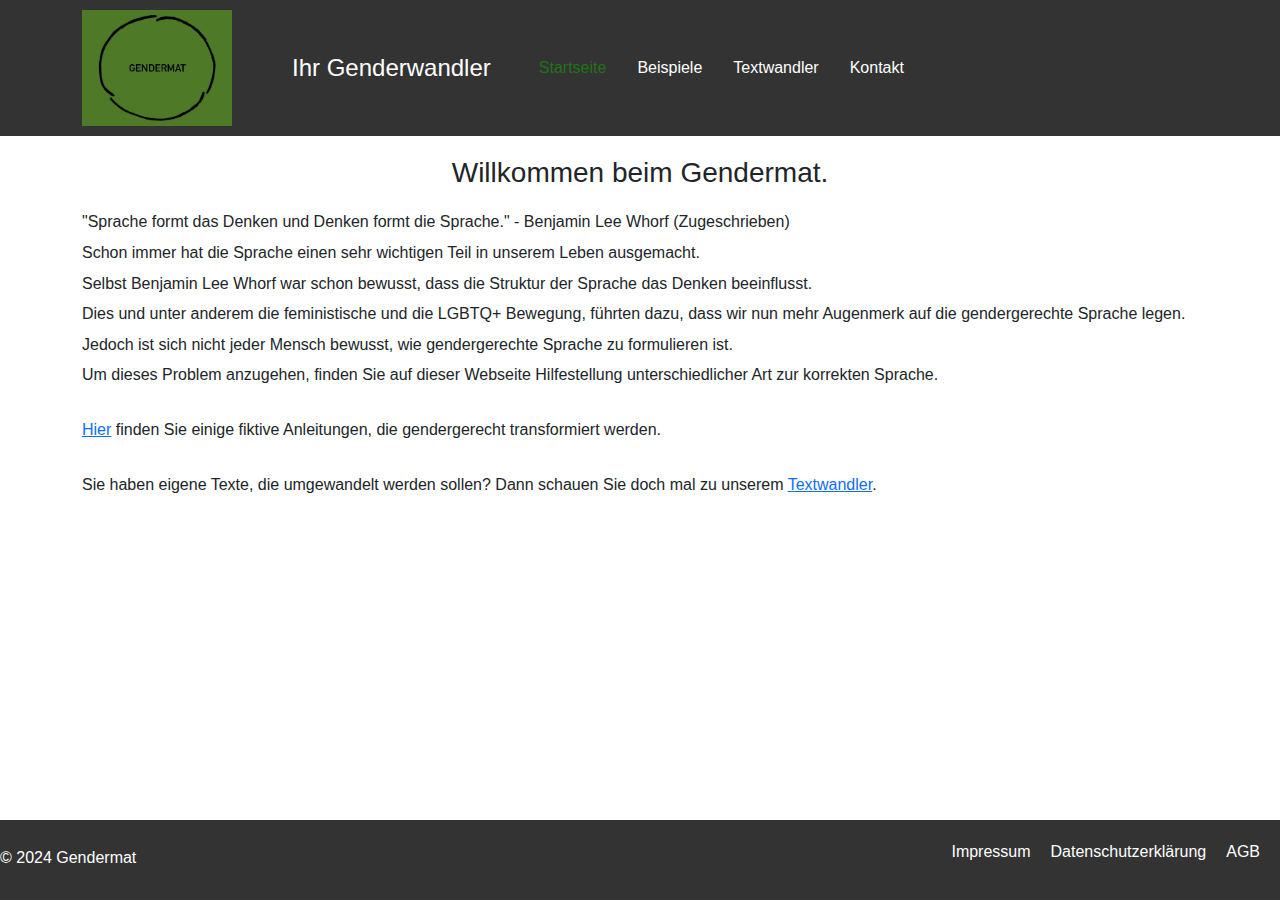
<file: index.html>
<!DOCTYPE html>
<html lang="de">
<head>
    <meta charset="UTF-8">
    <meta name="viewport" content="width=device-width, initial-scale=1.0">
    <title>Gendergerechte Sprache</title>
    <link rel="stylesheet" href="bootstrap-5.3.2-dist/css/bootstrap.min.css">
    <link rel="stylesheet" href="styles.css">
    <script src="bootstrap-5.3.2-dist/js/bootstrap.bundle.min.js"></script>
    <script src="meinSkript.js"></script>
</head>

<body>
    <!-- Header -->
    <header>   
        <nav class="navbar navbar-expand-lg navbar-custom">
            <div class="container">
                <button class="navbar-toggler" type="button" data-bs-toggle="collapse" data-bs-target="#Navigation" aria-controls="Navigation" aria-expanded="false" aria-label="Toggle navigation">
                    <span class="navbar-toggler-icon"></span>
                </button>
                <a class="navbar-brand" href="index.html">
                    <img src="logo_fertig.jpg" alt="Dein Logo">
                </a>
                <span class="welcome-text">Ihr Genderwandler</span>
                <div class="collapse navbar-collapse" id="Navigation"> 
                    <ul class="navbar-nav">
                        <li class="nav-item active">
                            <a class="nav-link" href="index.html">Startseite</a>
                        </li>
                        <li class="nav-item">
                            <a class="nav-link" href="beispiel.html">Beispiele</a>
                        </li>
                        <li class="nav-item">
                            <a class="nav-link" href="wandler.html">Textwandler</a>
                        </li>
                        <li class="nav-item">
                            <a class="nav-link" href="kontakt.html">Kontakt</a>
                        </li>
                    </ul>
                </div>
            </div>
        </nav>        
    </header>

    <!-- Content-Bereich -->
    <main>
        <div class="container">
            <div class="row">
                <div class="col">
                    <h2>Willkommen beim Gendermat.</h2>
                    <p>"Sprache formt das Denken und Denken formt die Sprache." - Benjamin Lee Whorf (Zugeschrieben)</p>
                    <p>Schon immer hat die Sprache einen sehr wichtigen Teil in unserem Leben ausgemacht.</p>
                    <p>Selbst Benjamin Lee Whorf war schon bewusst, dass die Struktur der Sprache das Denken beeinflusst.</p>
                    <p>Dies und unter anderem die feministische und die LGBTQ+ Bewegung, führten dazu, dass wir nun mehr Augenmerk auf die gendergerechte Sprache legen.</p>
                    <p>Jedoch ist sich nicht jeder Mensch bewusst, wie gendergerechte Sprache zu formulieren ist.</p>
                    <p>Um dieses Problem anzugehen, finden Sie auf dieser Webseite Hilfestellung unterschiedlicher Art zur korrekten Sprache.</p>
                    <br>
                    <p><a href="beispiel.html">Hier</a> finden Sie einige fiktive Anleitungen, die gendergerecht transformiert werden.</p>
                    <br>
                    <p>Sie haben eigene Texte, die umgewandelt werden sollen? Dann schauen Sie doch mal zu unserem <a href="wandler.html">Textwandler</a>.</p>
                </div>
            </div>
        </div>
        
    </main>

    <!-- Footer -->
    <footer class="footer">
        <p>&copy; 2024 Gendermat</p>
        <div class="legal-info">
            <ul>
                <li><a href="imprint.html">Impressum</a></li>
                <li><a href="privacy.html">Datenschutzerklärung</a></li>
                <li><a href="agb.html">AGB</a></li>
            </ul>
        </div>
        
    </footer>

</body>
</html>
</file>
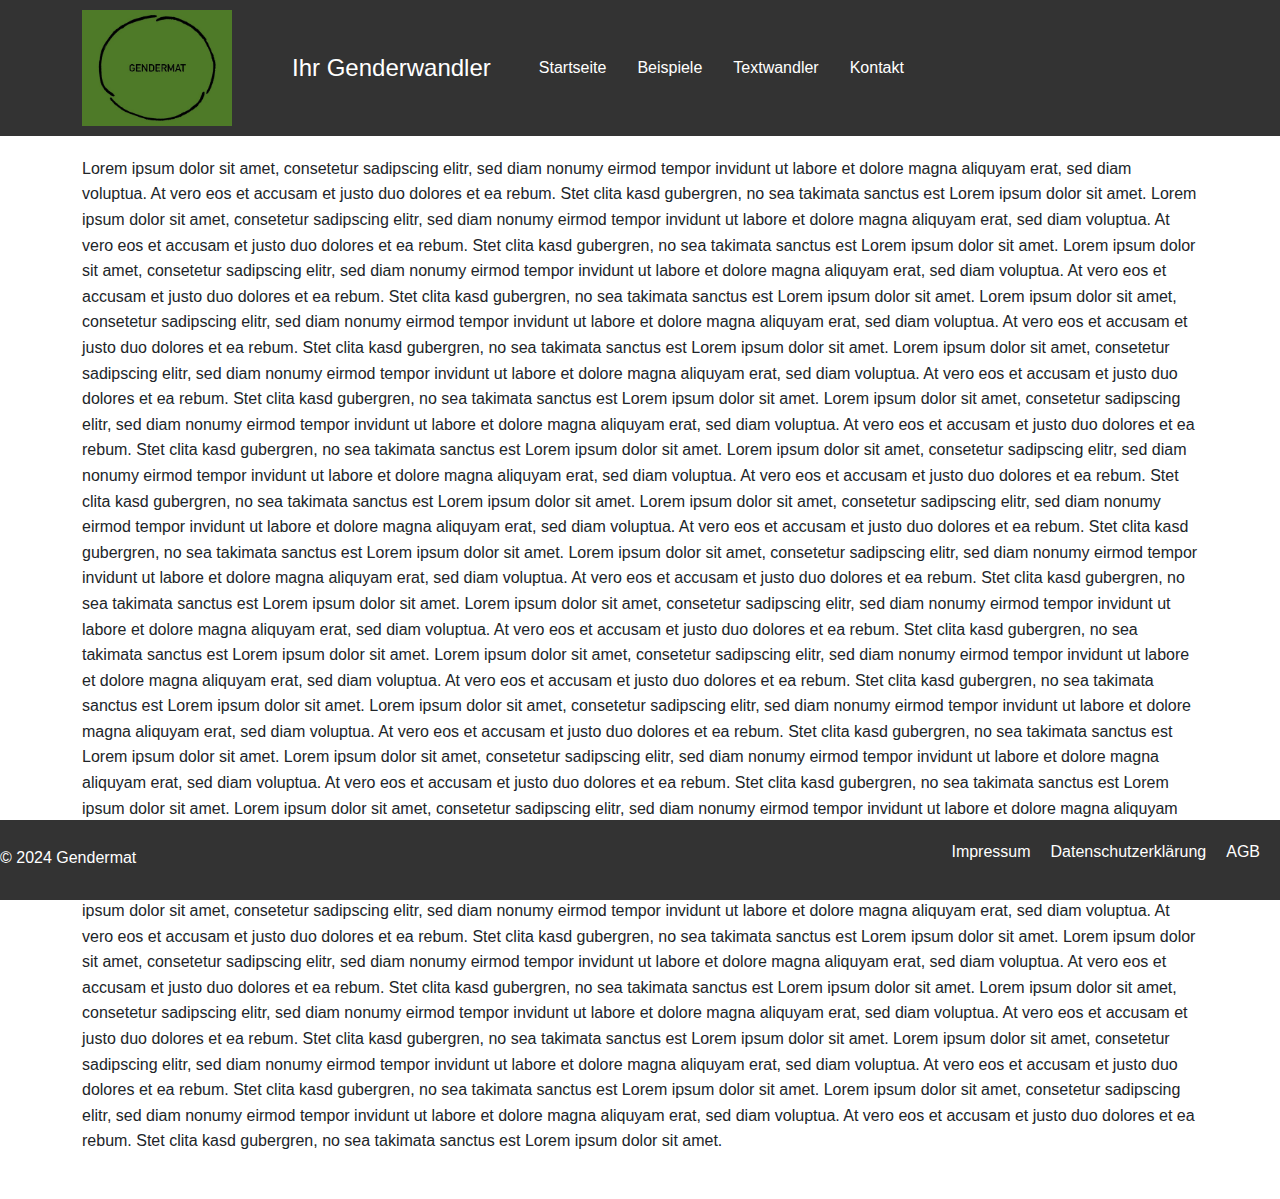
<file: agb.html>
<!DOCTYPE html>
<html lang="de">
<head>
    <meta charset="UTF-8">
    <meta name="viewport" content="width=device-width, initial-scale=1.0">
    <title>Gendergerechte Sprache</title>
    <link rel="stylesheet" href="bootstrap-5.3.2-dist/css/bootstrap.min.css">
    <link rel="stylesheet" href="styles.css">
    <script src="bootstrap-5.3.2-dist/js/bootstrap.bundle.min.js"></script>
    <script src="meinSkript.js"></script>
</head>

<body>
    <!-- Header -->
    <header>   
        <nav class="navbar navbar-expand-lg navbar-custom">
            <div class="container">
                <button class="navbar-toggler" type="button" data-bs-toggle="collapse" data-bs-target="#Navigation" aria-controls="Navigation" aria-expanded="false" aria-label="Toggle navigation">
                    <span class="navbar-toggler-icon"></span>
                </button>
                <a class="navbar-brand" href="index.html">
                    <img src="logo_fertig.jpg" alt="Dein Logo">
                </a>
                <span class="welcome-text">Ihr Genderwandler</span>
                <div class="collapse navbar-collapse" id="Navigation"> 
                    <ul class="navbar-nav">
                        <li class="nav-item">
                            <a class="nav-link" href="index.html">Startseite</a>
                        </li>
                        <li class="nav-item">
                            <a class="nav-link" href="beispiel.html">Beispiele</a>
                        </li>
                        <li class="nav-item">
                            <a class="nav-link" href="wandler.html">Textwandler</a>
                        </li>
                        <li class="nav-item">
                            <a class="nav-link" href="kontakt.html">Kontakt</a>
                        </li>
                    </ul>
                </div>
            </div>
        </nav>        
    </header>

    <main>
        <div class="container">
            <div class="row">
                <p id="loremIpsum"></p>
            </div>
        </div>
    </main>

    <!-- Footer -->
    <footer class="footer">
        <p>&copy; 2024 Gendermat</p>
        <div class="legal-info">
            <ul>
                <li><a href="imprint.html">Impressum</a></li>
                <li><a href="privacy.html">Datenschutzerklärung</a></li>
                <li><a href="agb.html">AGB</a></li>
            </ul>
        </div>
        
    </footer>

</body>
</html>
</file>
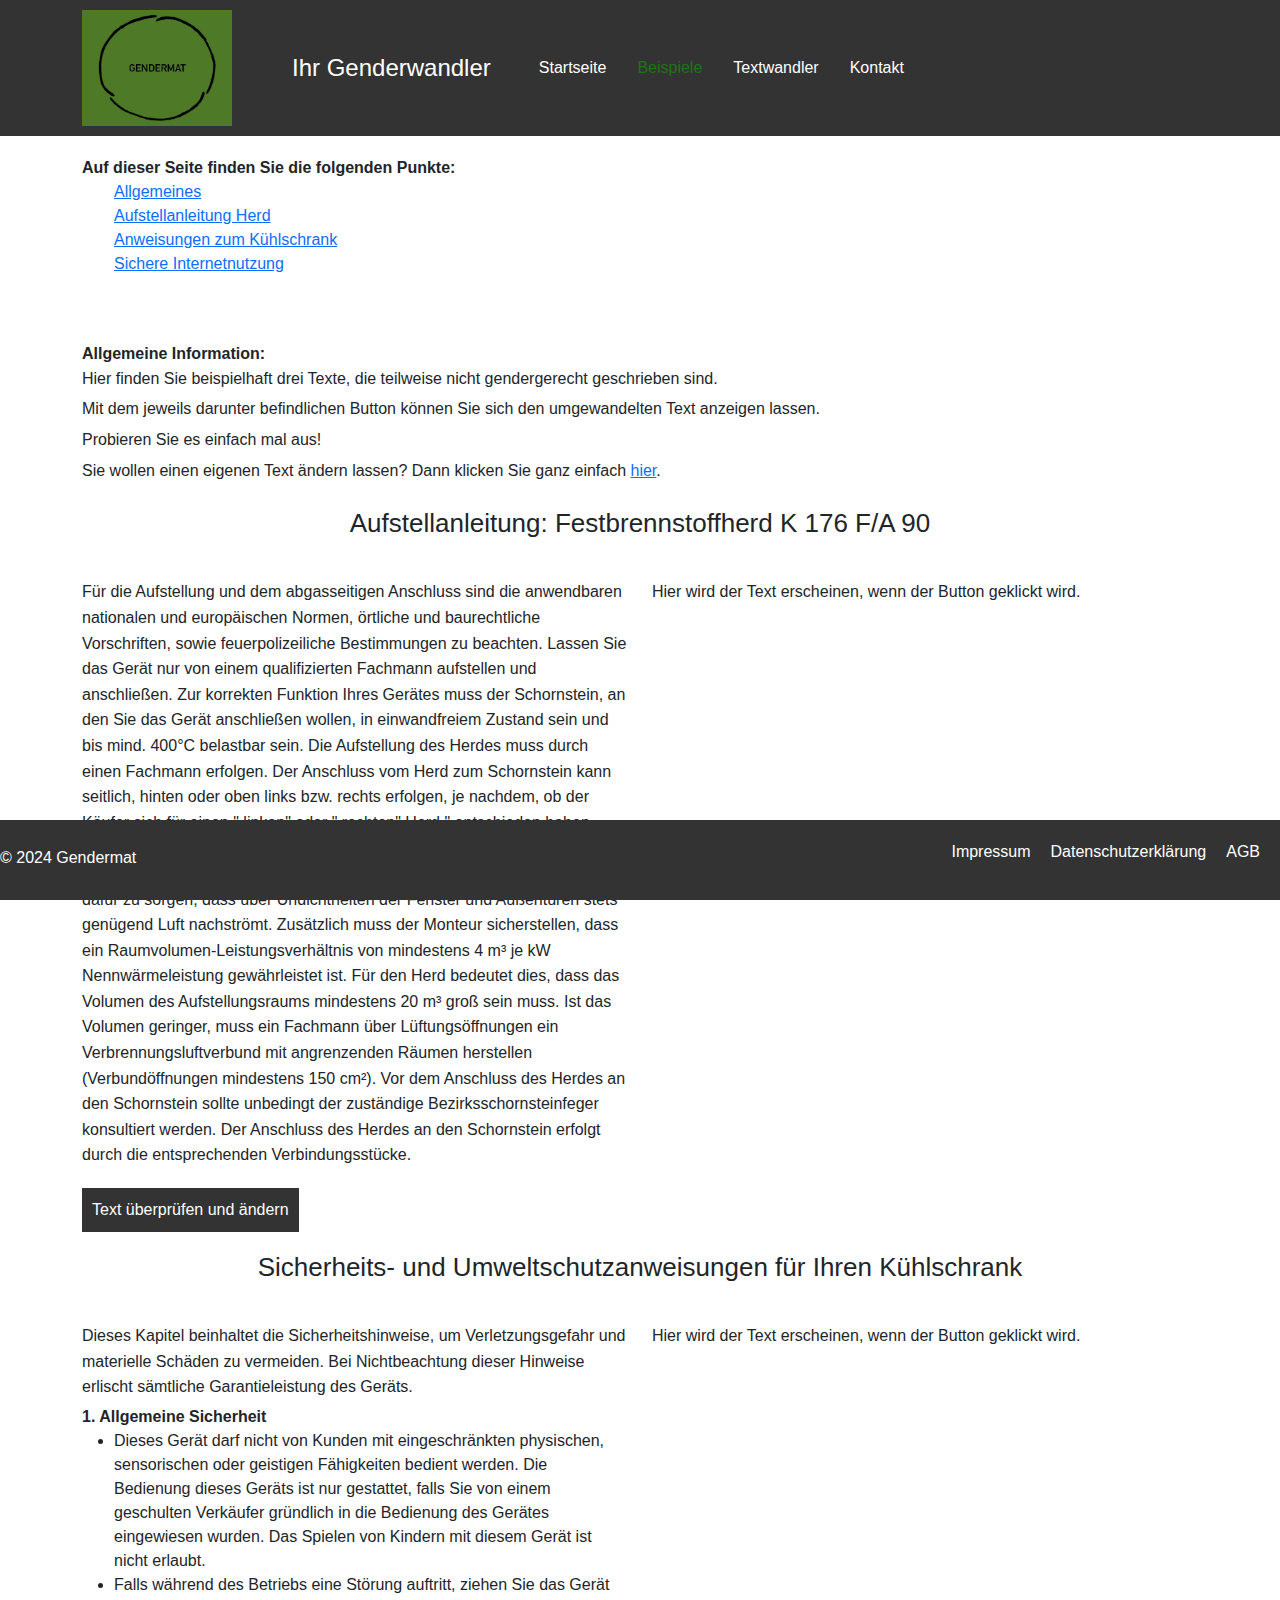
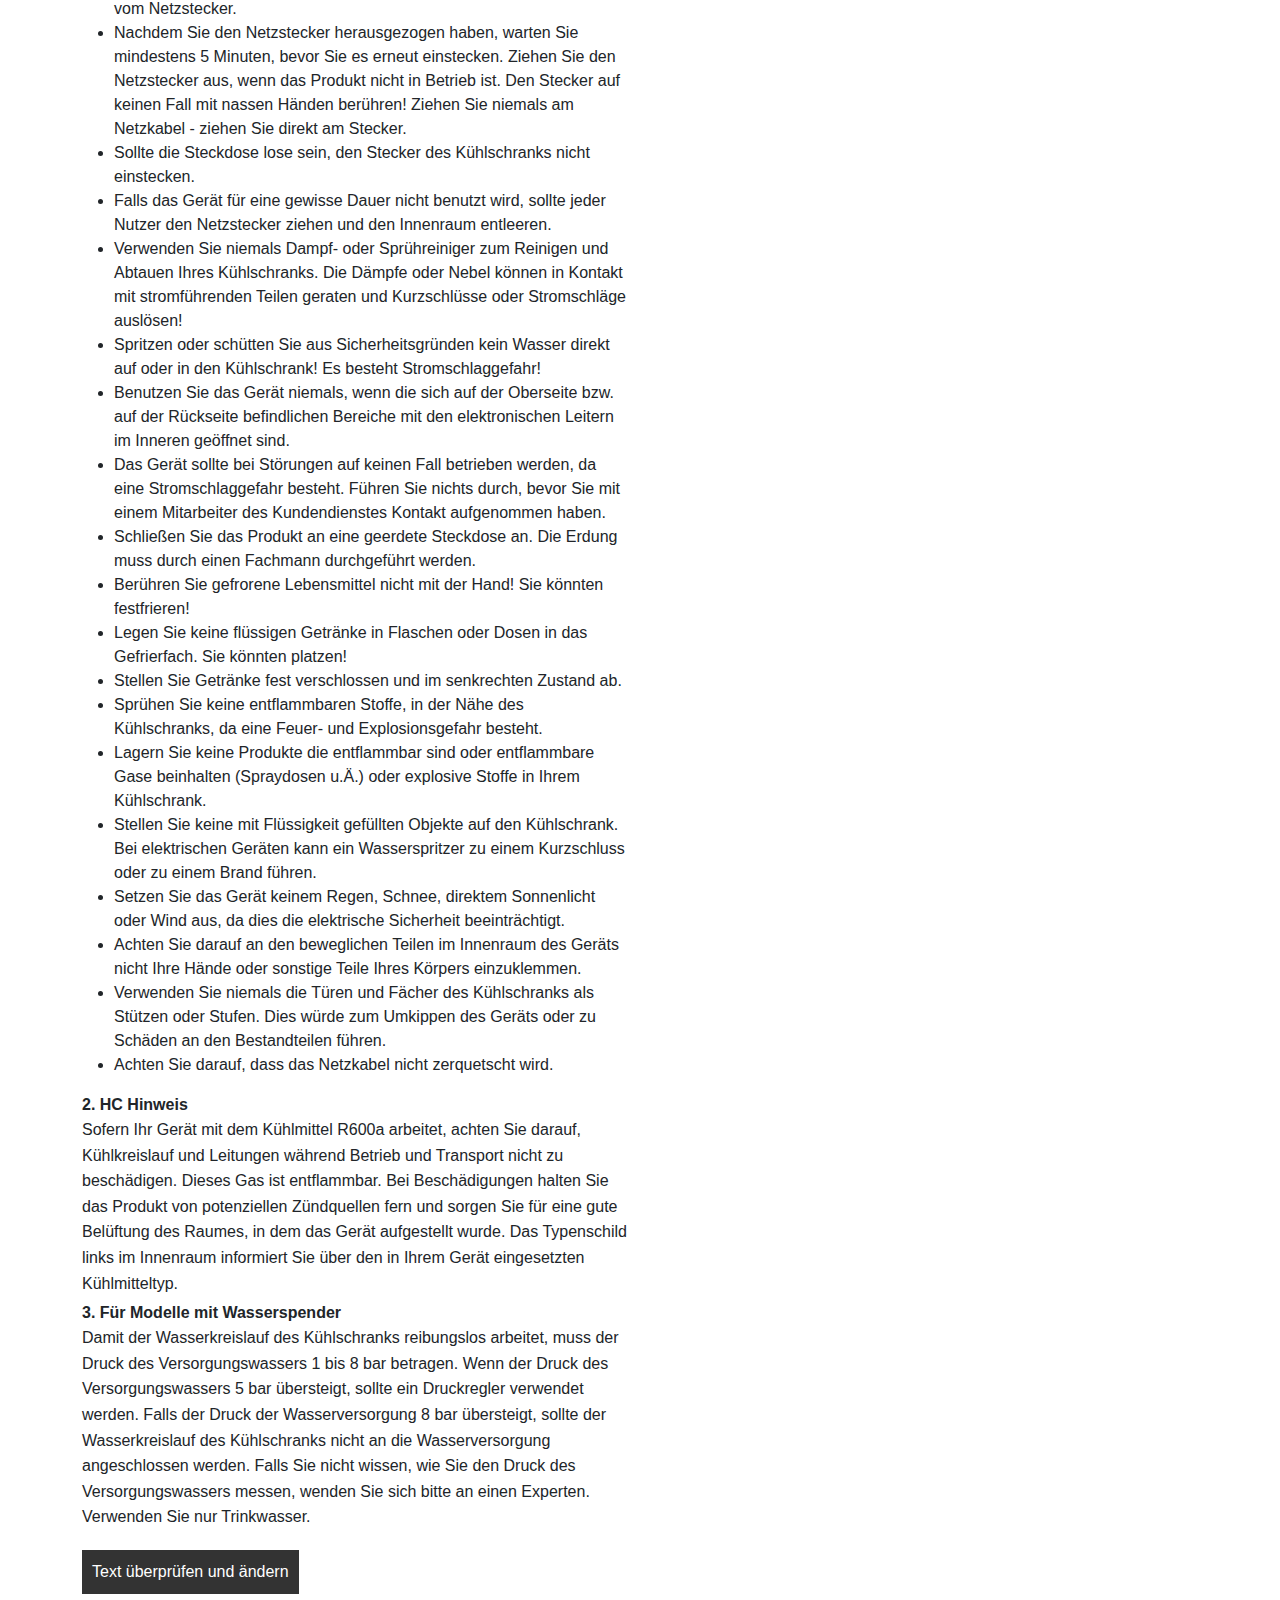
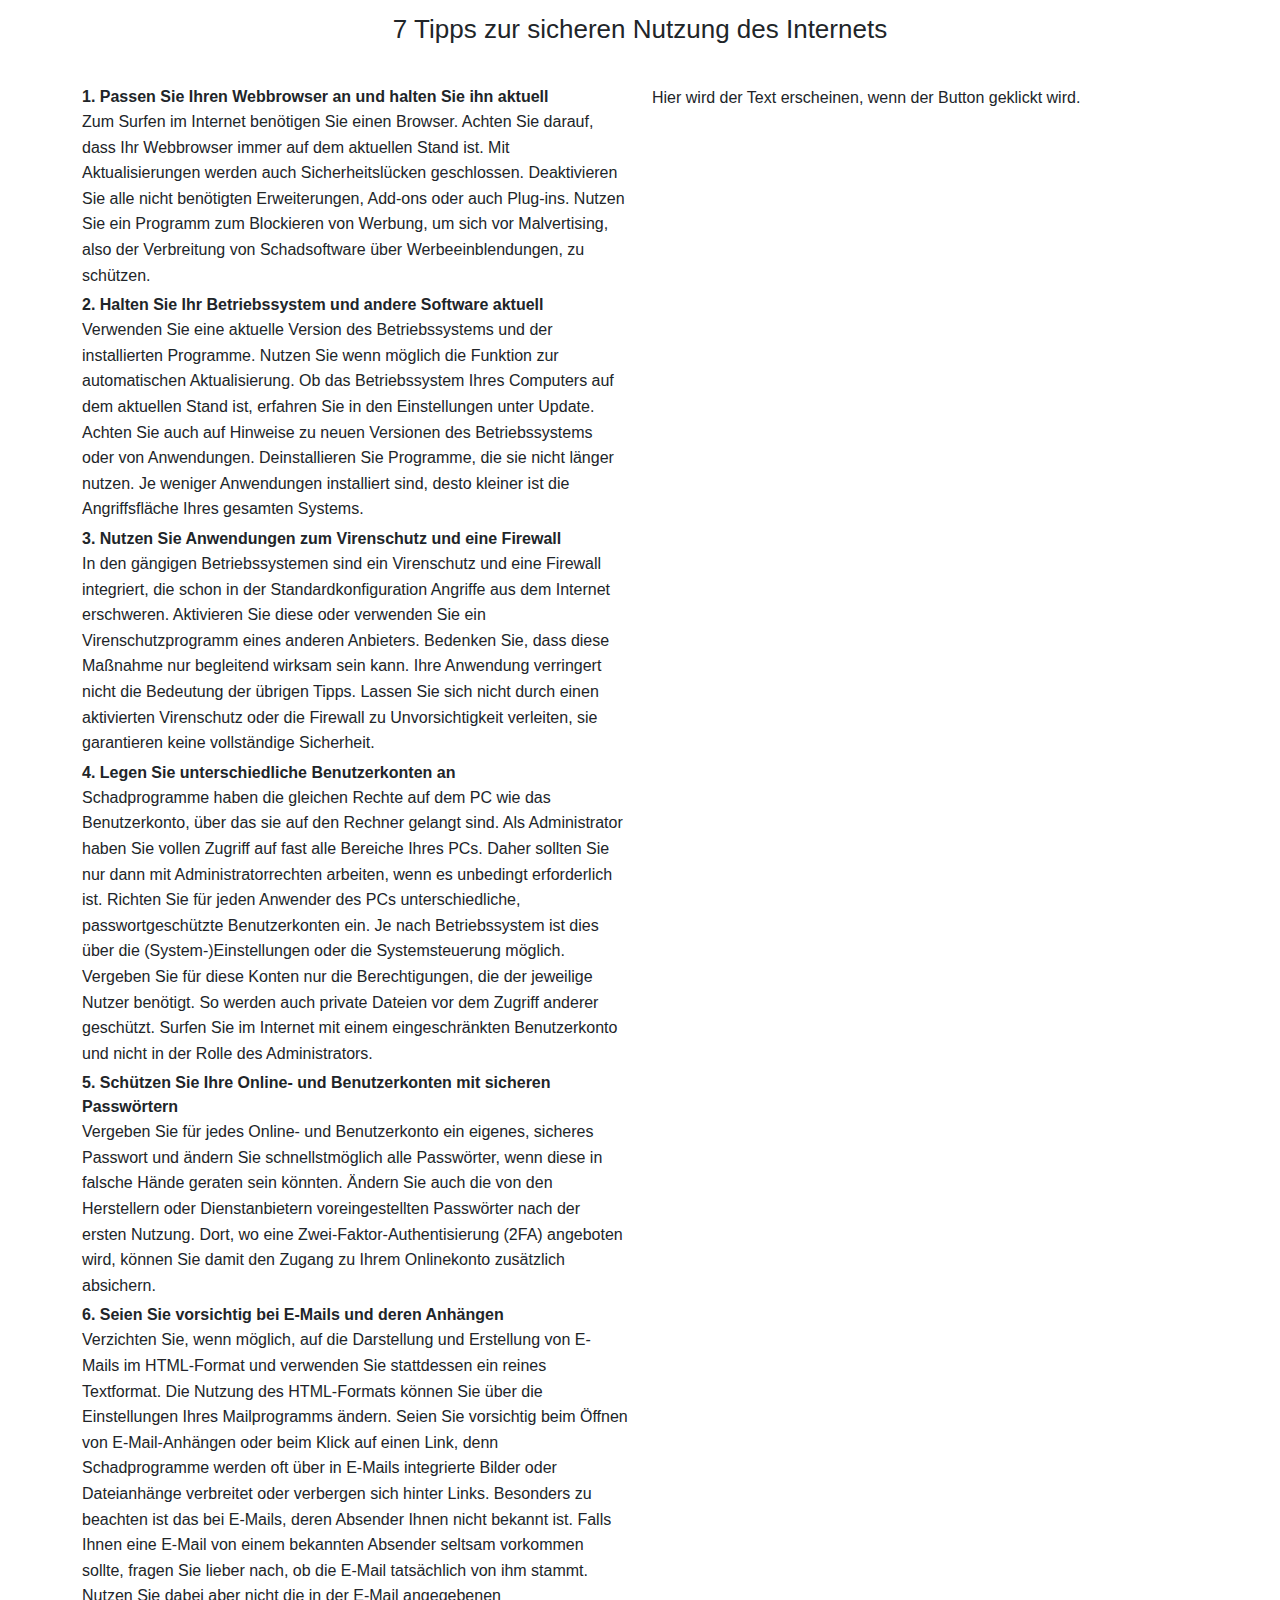
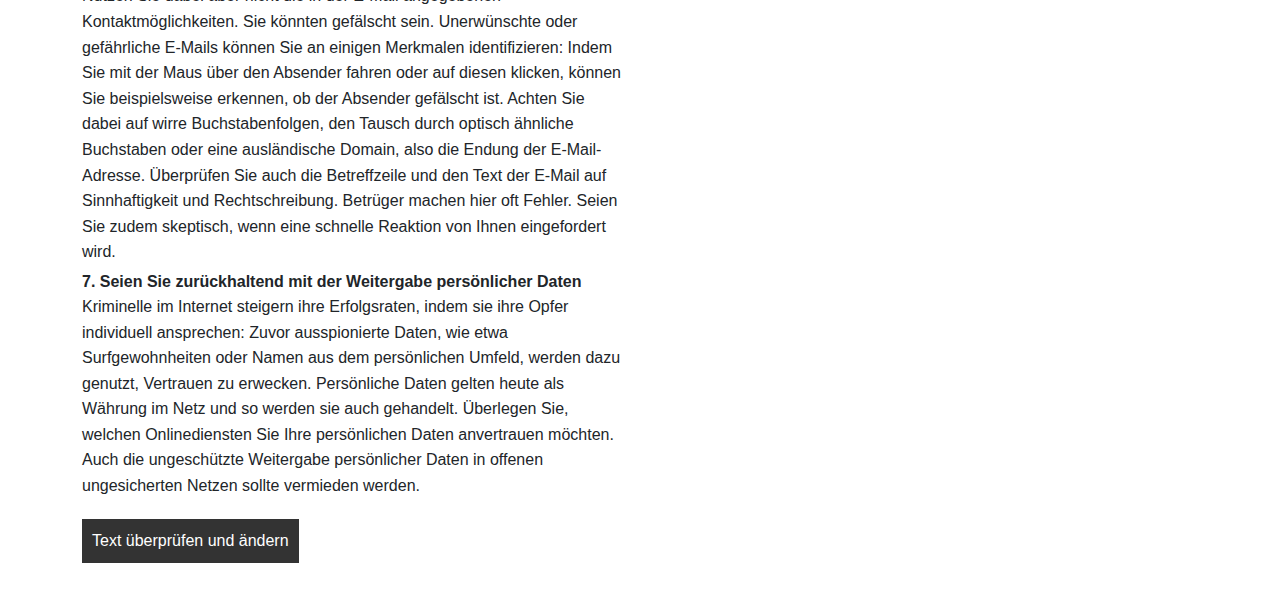
<file: beispiel.html>
<!DOCTYPE html>
<html lang="de">
<head>
    <meta charset="UTF-8">
    <meta name="viewport" content="width=device-width, initial-scale=1.0">
    <title>Gendergerechte Sprache</title>
    <link rel="stylesheet" href="bootstrap-5.3.2-dist/css/bootstrap.min.css">
    <link rel="stylesheet" href="styles.css">
    <script src="bootstrap-5.3.2-dist/js/bootstrap.bundle.min.js"></script>
    <script src="meinSkript.js"></script>
</head>

<body>
    <!-- Header -->
    <header>   
        <nav class="navbar navbar-expand-lg navbar-custom">
            <div class="container">
                <button class="navbar-toggler" type="button" data-bs-toggle="collapse" data-bs-target="#Navigation" aria-controls="Navigation" aria-expanded="false" aria-label="Toggle navigation">
                    <span class="navbar-toggler-icon"></span>
                </button>
                <a class="navbar-brand" href="index.html">
                    <img src="logo_fertig.jpg" alt="Dein Logo">
                </a>
                <span class="welcome-text">Ihr Genderwandler</span>
                <div class="collapse navbar-collapse" id="Navigation"> 
                    <ul class="navbar-nav">
                        <li class="nav-item">
                            <a class="nav-link" href="index.html">Startseite</a>
                        </li>
                        <li class="nav-item active">
                            <a class="nav-link" href="beispiel.html">Beispiele</a>
                        </li>
                        <li class="nav-item">
                            <a class="nav-link" href="wandler.html">Textwandler</a>
                        </li>
                        <li class="nav-item">
                            <a class="nav-link" href="kontakt.html">Kontakt</a>
                        </li>
                    </ul>
                </div>
            </div>
        </nav>        
    </header>

    <main>
        <div class="container">
            <div class="row">
                <div class="col" id="localNav">
                    <nav>
                        <b>Auf dieser Seite finden Sie die folgenden Punkte:</b>
                        <ul>
                            <li><a href="#allgemein">Allgemeines</a></li>
                            <li><a href="#ueberschrift1">Aufstellanleitung Herd</a></li>
                            <li><a href="#ueberschrift2">Anweisungen zum Kühlschrank</a></li>
                            <li><a href="#ueberschrift3">Sichere Internetnutzung</a></li>
                        </ul>
                    </nav>
                </div>
            </div>
            <div class="row">
                <div class="col" id="allgemein">
                    <b>Allgemeine Information:</b>
                    <p>Hier finden Sie beispielhaft drei Texte, die teilweise nicht gendergerecht geschrieben sind.</p>
                    <p>Mit dem jeweils darunter befindlichen Button können Sie sich den umgewandelten Text anzeigen lassen.</p>
                    <p>Probieren Sie es einfach mal aus!</p>
                    <p>Sie wollen einen eigenen Text ändern lassen? Dann klicken Sie ganz einfach <a href="wandler.html">hier</a>.</p>
                </div>
            </div>  
            <!-- Hier kommen die drei Texte mit nicht gendergerechter Sprache -->
            <div class="row">
                <div class="col" id="ueberschrift1">
                    <h3>Aufstellanleitung: Festbrennstoffherd K 176 F/A 90</h3>
                </div>
            </div>
            <div class="row">
                <div class="col-lg-6">
                        <div class="text" id="text1">
                            <p>Für die Aufstellung und dem abgasseitigen Anschluss sind die anwendbaren nationalen und europäischen Normen, 
                                örtliche und baurechtliche Vorschriften, sowie feuerpolizeiliche Bestimmungen zu beachten. 
                                Lassen Sie das Gerät nur von einem qualifizierten Fachmann aufstellen und anschließen. Zur korrekten Funktion 
                                Ihres Gerätes muss der Schornstein, an den Sie das Gerät anschließen wollen, in einwandfreiem Zustand sein 
                                und bis mind. 400°C belastbar sein. Die Aufstellung des Herdes muss durch einen Fachmann erfolgen. Der Anschluss 
                                vom Herd zum Schornstein kann seitlich, hinten oder oben links bzw. rechts erfolgen, je nachdem, ob der Käufer 
                                sich für einen " linken" oder " rechten" Herd " entschieden haben. Achten Sie auf einen waagrechten und sicheren 
                                Stand des Herdes. Da der Herd die zur Verbrennung benötige Luft dem Aufstellungsraum entnimmt, ist dafür zu sorgen, 
                                dass über Undichtheiten der Fenster und Außentüren stets genügend Luft nachströmt. Zusätzlich muss der Monteur 
                                sicherstellen, dass ein Raumvolumen-Leistungsverhältnis von mindestens 4 m³ je kW Nennwärmeleistung gewährleistet 
                                ist. Für den Herd bedeutet dies, dass das Volumen des Aufstellungsraums mindestens 20 m³ groß sein muss. Ist das 
                                Volumen geringer, muss ein Fachmann über Lüftungsöffnungen ein Verbrennungsluftverbund mit angrenzenden Räumen 
                                herstellen (Verbundöffnungen mindestens 150 cm²). Vor dem Anschluss des Herdes an den Schornstein sollte unbedingt 
                                der zuständige Bezirksschornsteinfeger konsultiert werden. Der Anschluss des Herdes an den Schornstein erfolgt 
                                durch die entsprechenden Verbindungsstücke.
                            </p>
                        </div>
                        <button onclick="genderAndDisplay('text1','displayText1')">Text überprüfen und ändern</button>
                </div>
                <div class="col-lg-6">
                    <p id="displayText1">Hier wird der Text erscheinen, wenn der Button geklickt wird.</p>
                </div>
            </div>
            
            <div class="row">   
                <div class="col" id="ueberschrift2">    
                    <h3>Sicherheits- und Umweltschutzanweisungen für Ihren Kühlschrank</h3>
                </div>
            </div>
            <div class="row">
                <div class="col-lg-6">
                            <div class="text" id="text2">
                                <p>Dieses Kapitel beinhaltet die Sicherheitshinweise, um Verletzungsgefahr und materielle Schäden zu vermeiden. 
                                    Bei Nichtbeachtung dieser Hinweise erlischt sämtliche Garantieleistung des Geräts. </p>
                                <b>1. Allgemeine Sicherheit</b>
                                <ul>
                                    <li>Dieses Gerät darf nicht von Kunden mit eingeschränkten physischen, sensorischen oder geistigen 
                                        Fähigkeiten bedient werden. Die Bedienung dieses Geräts ist nur gestattet, falls Sie von einem 
                                        geschulten Verkäufer gründlich in die Bedienung des Gerätes eingewiesen wurden. Das Spielen von 
                                        Kindern mit diesem Gerät ist nicht erlaubt. </li>
                                    <li>Falls während des Betriebs eine Störung auftritt, ziehen Sie das Gerät vom Netzstecker. </li>
                                    <li>Nachdem Sie den Netzstecker herausgezogen haben, warten Sie mindestens 5 Minuten, bevor Sie es 
                                        erneut einstecken. Ziehen Sie den Netzstecker aus, wenn das Produkt nicht in Betrieb ist. Den 
                                        Stecker auf keinen Fall mit nassen Händen berühren! Ziehen Sie niemals am Netzkabel - ziehen Sie
                                        direkt am Stecker.</li>
                                    <li>Sollte die Steckdose lose sein, den Stecker des Kühlschranks nicht einstecken.</li>
                                    <li>Falls das Gerät für eine gewisse Dauer nicht benutzt wird, sollte jeder Nutzer den Netzstecker 
                                        ziehen und den Innenraum entleeren.</li>
                                    <li>Verwenden Sie niemals Dampf- oder Sprühreiniger zum Reinigen und Abtauen Ihres Kühlschranks. Die 
                                        Dämpfe oder Nebel können in Kontakt mit stromführenden Teilen geraten und Kurzschlüsse oder 
                                        Stromschläge auslösen!</li>
                                    <li>Spritzen oder schütten Sie aus Sicherheitsgründen kein Wasser direkt auf oder in den Kühlschrank! 
                                        Es besteht Stromschlaggefahr!</li>
                                    <li>Benutzen Sie das Gerät niemals, wenn die sich auf der Oberseite bzw. auf der Rückseite 
                                        befindlichen Bereiche mit den elektronischen Leitern im Inneren geöffnet sind.</li>
                                    <li>Das Gerät sollte bei Störungen auf keinen Fall betrieben werden, da eine Stromschlaggefahr 
                                        besteht. Führen Sie nichts durch, bevor Sie mit einem Mitarbeiter des Kundendienstes Kontakt 
                                        aufgenommen haben.</li>
                                    <li>Schließen Sie das Produkt an eine geerdete Steckdose an. Die Erdung muss durch einen Fachmann 
                                        durchgeführt werden.</li>
                                    <li>Berühren Sie gefrorene Lebensmittel nicht mit der Hand! Sie könnten festfrieren!</li>
                                    <li>Legen Sie keine flüssigen Getränke in Flaschen oder Dosen in das Gefrierfach. Sie könnten platzen!</li>
                                    <li>Stellen Sie Getränke fest verschlossen und im senkrechten Zustand ab.</li>
                                    <li>Sprühen Sie keine entflammbaren Stoffe, in der Nähe des Kühlschranks, da eine Feuer- und 
                                        Explosionsgefahr besteht.</li>
                                    <li>Lagern Sie keine Produkte die entflammbar sind oder entflammbare Gase beinhalten (Spraydosen u.Ä.) 
                                        oder explosive Stoffe in Ihrem Kühlschrank.</li>
                                    <li>Stellen Sie keine mit Flüssigkeit gefüllten Objekte auf den Kühlschrank. Bei elektrischen Geräten 
                                        kann ein Wasserspritzer zu einem Kurzschluss oder zu einem Brand führen.</li>
                                    <li>Setzen Sie das Gerät keinem Regen, Schnee, direktem Sonnenlicht oder Wind aus, da dies die 
                                        elektrische Sicherheit beeinträchtigt.</li>
                                    <li>Achten Sie darauf an den beweglichen Teilen im Innenraum des Geräts nicht Ihre Hände oder sonstige 
                                        Teile Ihres Körpers einzuklemmen.</li>
                                    <li>Verwenden Sie niemals die Türen und Fächer des Kühlschranks als Stützen oder Stufen. Dies würde zum 
                                        Umkippen des Geräts oder zu Schäden an den Bestandteilen führen.</li>
                                    <li>Achten Sie darauf, dass das Netzkabel nicht zerquetscht wird.</li>
                                </ul>
                                <b>2. HC Hinweis</b>
                                <p>Sofern Ihr Gerät mit dem Kühlmittel R600a arbeitet, achten Sie darauf, Kühlkreislauf und Leitungen 
                                    während Betrieb und Transport nicht zu beschädigen. Dieses Gas ist entflammbar. Bei Beschädigungen 
                                    halten Sie das Produkt von potenziellen Zündquellen fern und sorgen Sie für eine gute Belüftung des 
                                    Raumes, in dem das Gerät aufgestellt wurde. Das Typenschild links im Innenraum informiert Sie über 
                                    den in Ihrem Gerät eingesetzten Kühlmitteltyp. </p>
                                <b>3. Für Modelle mit Wasserspender </b>
                                <p>Damit der Wasserkreislauf des Kühlschranks reibungslos arbeitet, muss der Druck des 
                                    Versorgungswassers 1 bis 8 bar betragen. Wenn der Druck des Versorgungswassers 5 bar übersteigt, 
                                    sollte ein Druckregler verwendet werden. Falls der Druck der Wasserversorgung 8 bar übersteigt, 
                                    sollte der Wasserkreislauf des Kühlschranks nicht an die Wasserversorgung angeschlossen werden. 
                                    Falls Sie nicht wissen, wie Sie den Druck des Versorgungswassers messen, wenden Sie sich bitte an 
                                    einen Experten. Verwenden Sie nur Trinkwasser. </p>
                            </div>
                            <button onclick="genderAndDisplay('text2','displayText2')">Text überprüfen und ändern</button>
                </div>
                <div class="col-lg-6">
                        <p id="displayText2">Hier wird der Text erscheinen, wenn der Button geklickt wird.</p>
                </div>
            </div>

            <div class="row">
                <div class="col" id="ueberschrift3">
                <h3>7 Tipps zur sicheren Nutzung des Internets</h3>
                </div>
            </div>
            <div class="row">
                <div class="col-lg-6">
                        <div class="text" id="text3">
                                <b>1. Passen Sie Ihren Webbrowser an und halten Sie ihn aktuell</b>
                                <p>Zum Surfen im Internet benötigen Sie einen Browser. Achten Sie darauf, dass Ihr Webbrowser immer auf 
                                    dem aktuellen Stand ist. Mit Aktualisierungen werden auch Sicherheitslücken geschlossen. Deaktivieren 
                                    Sie alle nicht benötigten Erweiterungen, Add-ons oder auch Plug-ins. Nutzen Sie ein Programm zum 
                                    Blockieren von Werbung, um sich vor Malvertising, also der Verbreitung von Schadsoftware über 
                                    Werbeeinblendungen, zu schützen.</p>
                                <b>2. Halten Sie Ihr Betriebssystem und andere Software aktuell</b>
                                <p>Verwenden Sie eine aktuelle Version des Betriebssystems und der installierten Programme. Nutzen Sie 
                                    wenn möglich die Funktion zur automatischen Aktualisierung. Ob das Betriebssystem Ihres Computers 
                                    auf dem aktuellen Stand ist, erfahren Sie in den Einstellungen unter Update. Achten Sie auch auf 
                                    Hinweise zu neuen Versionen des Betriebssystems oder von Anwendungen.
                                    Deinstallieren Sie Programme, die sie nicht länger nutzen. Je weniger Anwendungen installiert sind, 
                                    desto kleiner ist die Angriffsfläche Ihres gesamten Systems.</p>
                                <b>3. Nutzen Sie Anwendungen zum Virenschutz und eine Firewall</b>
                                <p>In den gängigen Betriebssystemen sind ein Virenschutz und eine Firewall integriert, die schon in der 
                                    Standardkonfiguration Angriffe aus dem Internet erschweren. Aktivieren Sie diese oder verwenden Sie 
                                    ein Virenschutzprogramm eines anderen Anbieters.
                                    Bedenken Sie, dass diese Maßnahme nur begleitend wirksam sein kann. Ihre Anwendung verringert nicht 
                                    die Bedeutung der übrigen Tipps. Lassen Sie sich nicht durch einen aktivierten Virenschutz oder die 
                                    Firewall zu Unvorsichtigkeit verleiten, sie garantieren keine vollständige Sicherheit.</p>
                                <b>4. Legen Sie unterschiedliche Benutzerkonten an</b>
                                <p>Schadprogramme haben die gleichen Rechte auf dem PC wie das Benutzerkonto, über das sie auf den Rechner 
                                    gelangt sind. Als Administrator haben Sie vollen Zugriff auf fast alle Bereiche Ihres PCs. Daher sollten 
                                    Sie nur dann mit Administratorrechten arbeiten, wenn es unbedingt erforderlich ist.
                                    Richten Sie für jeden Anwender des PCs unterschiedliche, passwortgeschützte Benutzerkonten ein. Je nach 
                                    Betriebssystem ist dies über die (System-)Einstellungen oder die Systemsteuerung möglich. Vergeben Sie 
                                    für diese Konten nur die Berechtigungen, die der jeweilige Nutzer benötigt. So werden auch private Dateien 
                                    vor dem Zugriff anderer geschützt. Surfen Sie im Internet mit einem eingeschränkten Benutzerkonto und 
                                    nicht in der Rolle des Administrators.</p>
                                <b>5. Schützen Sie Ihre Online- und Benutzerkonten mit sicheren Passwörtern</b>
                                <p>Vergeben Sie für jedes Online- und Benutzerkonto ein eigenes, sicheres Passwort und ändern Sie 
                                    schnellstmöglich alle Passwörter, wenn diese in falsche Hände geraten sein könnten. Ändern Sie auch 
                                    die von den Herstellern oder Dienstanbietern voreingestellten Passwörter nach der ersten Nutzung.
                                    Dort, wo eine Zwei-Faktor-Authentisierung (2FA) angeboten wird, können Sie damit den Zugang zu Ihrem 
                                    Onlinekonto zusätzlich absichern.</p>
                                <b>6. Seien Sie vorsichtig bei E-Mails und deren Anhängen</b>
                                <p>Verzichten Sie, wenn möglich, auf die Darstellung und Erstellung von E-Mails im HTML-Format und verwenden 
                                    Sie stattdessen ein reines Textformat. Die Nutzung des HTML-Formats können Sie über die Einstellungen 
                                    Ihres Mailprogramms ändern. Seien Sie vorsichtig beim Öffnen von E-Mail-Anhängen oder beim Klick auf 
                                    einen Link, denn Schadprogramme werden oft über in E-Mails integrierte Bilder oder Dateianhänge 
                                    verbreitet oder verbergen sich hinter Links. Besonders zu beachten ist das bei E-Mails, deren Absender 
                                    Ihnen nicht bekannt ist.
                                    Falls Ihnen eine E-Mail von einem bekannten Absender seltsam vorkommen sollte, fragen Sie lieber nach, 
                                    ob die E-Mail tatsächlich von ihm stammt. Nutzen Sie dabei aber nicht die in der E-Mail angegebenen 
                                    Kontaktmöglichkeiten. Sie könnten gefälscht sein.
                                    Unerwünschte oder gefährliche E-Mails können Sie an einigen Merkmalen identifizieren: Indem Sie mit der 
                                    Maus über den Absender fahren oder auf diesen klicken, können Sie beispielsweise erkennen, ob der 
                                    Absender gefälscht ist. Achten Sie dabei auf wirre Buchstabenfolgen, den Tausch durch optisch ähnliche 
                                    Buchstaben oder eine ausländische Domain, also die Endung der E-Mail-Adresse. Überprüfen Sie auch die 
                                    Betreffzeile und den Text der E-Mail auf Sinnhaftigkeit und Rechtschreibung. Betrüger machen hier oft 
                                    Fehler. Seien Sie zudem skeptisch, wenn eine schnelle Reaktion von Ihnen eingefordert wird.</p>
                                <b>7. Seien Sie zurückhaltend mit der Weitergabe persönlicher Daten</b>
                                <p>Kriminelle im Internet steigern ihre Erfolgsraten, indem sie ihre Opfer individuell ansprechen: 
                                    Zuvor ausspionierte Daten, wie etwa Surfgewohnheiten oder Namen aus dem persönlichen Umfeld, werden 
                                    dazu genutzt, Vertrauen zu erwecken. Persönliche Daten gelten heute als Währung im Netz und so werden 
                                    sie auch gehandelt. Überlegen Sie, welchen Onlinediensten Sie Ihre persönlichen Daten anvertrauen 
                                    möchten.
                                    Auch die ungeschützte Weitergabe persönlicher Daten in offenen ungesicherten Netzen sollte vermieden 
                                    werden.
                                </p>
                        </div>
                        <button onclick="genderAndDisplay('text3','displayText3')">Text überprüfen und ändern</button>
                </div>
                <div class="col-lg-6">
                    <p id="displayText3">Hier wird der Text erscheinen, wenn der Button geklickt wird.</p>
                </div>
            </div>
        </div>
    </main>

    <!-- Footer -->
    <footer class="footer">
        <p>&copy; 2024 Gendermat</p>
        <div class="legal-info">
            <ul>
                <li><a href="imprint.html">Impressum</a></li>
                <li><a href="privacy.html">Datenschutzerklärung</a></li>
                <li><a href="agb.html">AGB</a></li>
            </ul>
        </div>
        
    </footer>

</body>
</html>
</file>
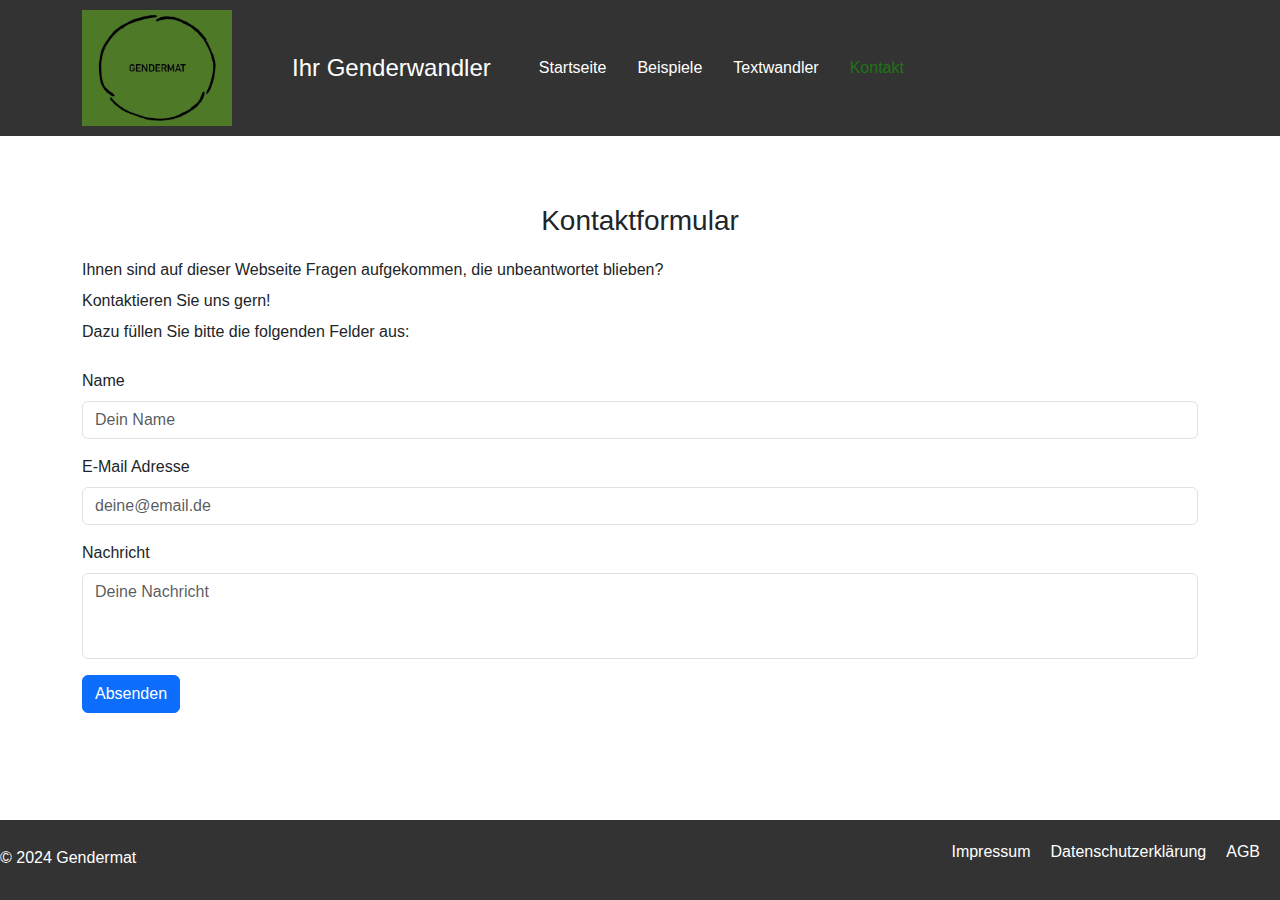
<file: kontakt.html>
<!DOCTYPE html>
<html lang="de">
<head>
    <meta charset="UTF-8">
    <meta name="viewport" content="width=device-width, initial-scale=1.0">
    <title>Gendergerechte Sprache</title>
    <link rel="stylesheet" href="bootstrap-5.3.2-dist/css/bootstrap.min.css">
    <link rel="stylesheet" href="styles.css">
    <script src="bootstrap-5.3.2-dist/js/bootstrap.bundle.min.js"></script>
    <script src="meinSkript.js"></script>
</head>

<body>
    <!-- Header -->
    <header>   
        <nav class="navbar navbar-expand-lg navbar-custom">
            <div class="container">
                <button class="navbar-toggler" type="button" data-bs-toggle="collapse" data-bs-target="#Navigation" aria-controls="Navigation" aria-expanded="false" aria-label="Toggle navigation">
                    <span class="navbar-toggler-icon"></span>
                </button>
                <a class="navbar-brand" href="index.html">
                    <img src="logo_fertig.jpg" alt="Dein Logo">
                </a>
                <span class="welcome-text">Ihr Genderwandler</span>
                <div class="collapse navbar-collapse" id="Navigation"> 
                    <ul class="navbar-nav">
                        <li class="nav-item">
                            <a class="nav-link" href="index.html">Startseite</a>
                        </li>
                        <li class="nav-item">
                            <a class="nav-link" href="beispiel.html">Beispiele</a>
                        </li>
                        <li class="nav-item">
                            <a class="nav-link" href="wandler.html">Textwandler</a>
                        </li>
                        <li class="nav-item active">
                            <a class="nav-link" href="kontakt.html">Kontakt</a>
                        </li>
                    </ul>
                </div>
            </div>
        </nav>        
    </header>

    <main>
        <div class="container mt-5">
            <div class="row">
                <div class="col">
                    <h2>Kontaktformular</h2>
                    <p>Ihnen sind auf dieser Webseite Fragen aufgekommen, die unbeantwortet blieben?</p>
                    <p>Kontaktieren Sie uns gern!</p>
                    <p>Dazu füllen Sie bitte die folgenden Felder aus:</p>
                </div>
            </div>
            <div class="row">
                <div class="col">
                    <form>
                        <div class="mb-3">
                            <label for="name" class="form-label">Name</label>
                            <input type="text" class="form-control" id="name" placeholder="Dein Name">
                        </div>
                        <div class="mb-3">
                            <label for="email" class="form-label">E-Mail Adresse</label>
                            <input type="email" class="form-control" id="email" placeholder="deine@email.de">
                        </div>
                        <div class="mb-3">
                            <label for="message" class="form-label">Nachricht</label>
                            <textarea class="form-control" id="message" rows="3" placeholder="Deine Nachricht"></textarea>
                        </div>
                        <button type="submit" class="btn btn-primary">Absenden</button>
                    </form>
                </div>
            </div>
        </div>
    </main>

    <!-- Footer -->
    <footer class="footer">
        <p>&copy; 2024 Gendermat</p>
        <div class="legal-info">
            <ul>
                <li><a href="imprint.html">Impressum</a></li>
                <li><a href="privacy.html">Datenschutzerklärung</a></li>
                <li><a href="agb.html">AGB</a></li>
            </ul>
        </div>
    </footer>
</body>
</html>
</file>
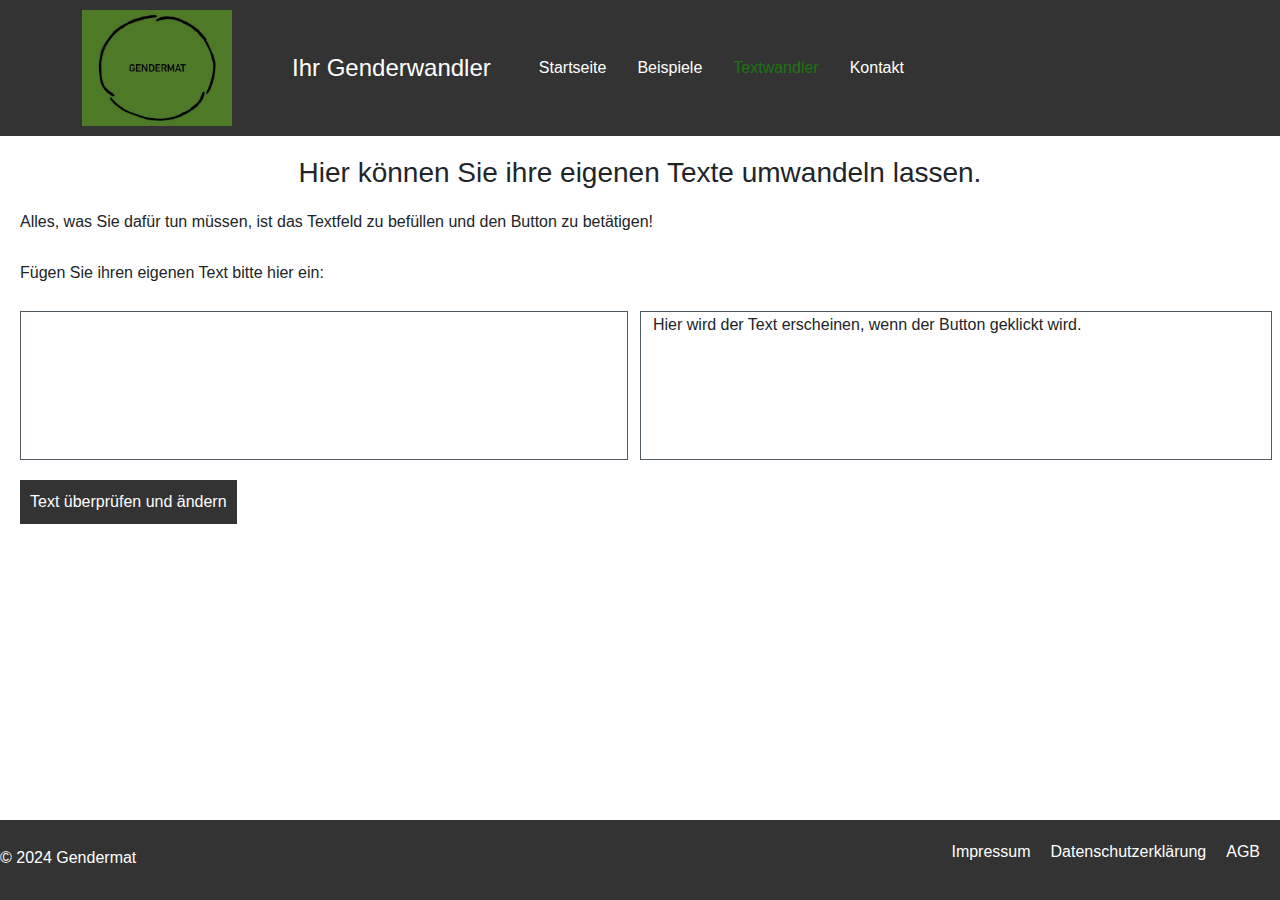
<file: wandler.html>
<!DOCTYPE html>
<html lang="de">
<head>
    <meta charset="UTF-8">
    <meta name="viewport" content="width=device-width, initial-scale=1.0">
    <title>Gendergerechte Sprache</title>
    <link rel="stylesheet" href="bootstrap-5.3.2-dist/css/bootstrap.min.css">
    <link rel="stylesheet" href="styles.css">
    <script src="bootstrap-5.3.2-dist/js/bootstrap.bundle.min.js"></script>
    <script src="meinSkript.js"></script>
</head>

<body>
    <!-- Header -->
    <header>   
        <nav class="navbar navbar-expand-lg navbar-custom">
            <div class="container">
                <button class="navbar-toggler" type="button" data-bs-toggle="collapse" data-bs-target="#Navigation" aria-controls="Navigation" aria-expanded="false" aria-label="Toggle navigation">
                    <span class="navbar-toggler-icon"></span>
                </button>
                <a class="navbar-brand" href="index.html">
                    <img src="logo_fertig.jpg" alt="Dein Logo">
                </a>
                <span class="welcome-text">Ihr Genderwandler</span>
                <div class="collapse navbar-collapse" id="Navigation"> 
                    <ul class="navbar-nav">
                        <li class="nav-item">
                            <a class="nav-link" href="index.html">Startseite</a>
                        </li>
                        <li class="nav-item">
                            <a class="nav-link" href="beispiel.html">Beispiele</a>
                        </li>
                        <li class="nav-item active">
                            <a class="nav-link" href="wandler.html">Textwandler</a>
                        </li>
                        <li class="nav-item">
                            <a class="nav-link" href="kontakt.html">Kontakt</a>
                        </li>
                    </ul>
                </div>
            </div>
        </nav>        
    </header>

    <main>
        <div class="Container" id="containerWandler">
            <div class="row">
                <div class="col">
                    <h2>Hier können Sie ihre eigenen Texte umwandeln lassen.</h2>
                    <p>Alles, was Sie dafür tun müssen, ist das Textfeld zu befüllen und den Button zu betätigen!</p>
                </div>
            </div>
            <div class="row">
                <div class="col">
                    <p>Fügen Sie ihren eigenen Text bitte hier ein:</p>
                </div>
            </div>
            <div class="row">
                <div class="col-lg-6">
                    <textarea id="inputTextFrei" rows="5" oninput="autoResize(this)"></textarea>
                </div>
                <div class="col-lg-6" id="areaTextFrei">
                    <p id="displayTextFrei">Hier wird der Text erscheinen, wenn der Button geklickt wird.</p>
                </div>
            </div>
            <div class="row">
                <div class="col">
                    <button onclick="genderAndDisplay('inputTextFrei','displayTextFrei', true);">Text überprüfen und ändern</button>
                </div>
            </div>
        </div>
    </main>

    <!-- Footer -->
    <footer class="footer">
        <p>&copy; 2024 Gendermat</p>
        <div class="legal-info">
            <ul>
                <li><a href="imprint.html">Impressum</a></li>
                <li><a href="privacy.html">Datenschutzerklärung</a></li>
                <li><a href="agb.html">AGB</a></li>
            </ul>
        </div>
        
    </footer>

</body>
</html>
</file>
<file: styles.css>
/* Reset für das gesamte Dokument */
* {
    margin: 0;
    padding: 0;
    box-sizing: border-box;
}

/* Stile für die angepasste Navbar-Klasse */
.navbar.navbar-custom {
    display: flex;
    justify-content: space-between; /* Platzieren der Elemente an Enden der Navbar */
    align-items: center; /* vertikale Zentrierung */
    background-color: #333;
    color: #fff;
    padding: 10px 20px;
}

.navbar.navbar-custom .welcome-text {
    color: #fff;
    margin-right: 40px; /* Abstand nach rechts */
    font-size: 24px;
}

.navbar.navbar-custom .navbar-nav {
    display: flex;
    align-items: center;
}

.navbar.navbar-custom .navbar-nav .nav-link {
    text-decoration: none; /* entfernt Unterstreichungen */
    color: #fff;
    margin-right: 5px;
}

.navbar.navbar-custom .navbar-toggler-icon {
    background-color: #fff;
}

.navbar.navbar-custom .navbar-brand {
    padding: 0;
    margin-right: 30px;
}

.navbar.navbar-custom .navbar-nav .nav-item {
    margin-right: 10px;
    list-style: none; /* kein Anzeigen von Listenpunkten */
}

.navbar.navbar-custom .navbar-brand img {
    width: 150px; /* Anpassung Breite */
    height: auto; /* Beibehalten Seitenverhältnis, zum Verhindern von Verzerrungen */
    margin-right: 30px;
}

/* Schriftfarbe des aktiven Elements in der globalen Navigation wird auf grün geändert*/
.navbar.navbar-custom .navbar-nav .nav-item.active a{
    color: #1e7415;
}

.row{
    margin-bottom: 20px; /* Abstand nach jeder Row */
}

nav ul{
    list-style: none; /* Entfernen der Listenpunkte bei der lokalen Navigation*/
}

#localNav.text-right{
    text-align: right;
    margin-bottom: 30px;
}

#localNav.text-left{
    text-align: left;
    margin-bottom: 30px;
}

/* Globale Stildefinitionen */
body {
    font-family: Arial, sans-serif;
    margin: 0;
    padding: 10;
    box-sizing: border-box;
}

.container {
    min-height: 10vh;
    flex-direction: row;
}

textarea {
    width: 100%;
    padding: 10px;
    resize: none; /* Verhindert das Vergrößern/Verkleinern des Textfelds durch den Benutzer */
    border: 1px solid  #505861;
    height: 100%; /* Automatische Höhe basierend auf dem Inhalt */
    overflow-y: hidden; /* Verhindert das Anzeigen eines vertikalen Scrollbalkens */
}

#areaTextFrei {
    border: 1px solid  #505861; /* Dünner Rahmen, solid für durchgezogener Rahmen */
}

button {
    display: block;
    padding: 10px;
    background-color: #333;
    color: #fff;
    border: none;
    cursor: pointer;
}

button:hover {
    background-color: #555;
}

#displayText {
    display: none;
}

header {
    background-color: #333;
    color: #fff;
}

main {
    padding: 20px;
}

/* Content-Bereich */
.content {
    max-width: 800px;
    margin: 0 auto;
}



h2 {
    font-size: 28px;
    margin-bottom: 20px;
    align-items: center;
    text-align: center;
}

h3 {
    font-size: 26px;
    margin-bottom: 20px;
    align-items: center;
    text-align: center;
}

p {
    line-height: 1.6;
    margin-bottom: 5px;
}

b{
    margin-top: 30px;
}

/* Titel-Stile */
.title h1 {
    font-size: 24px;
    margin: 10px;
}

/* Seitenleisten-Stildefinitionen */
aside {
    background-color: #f4f4f4;
    padding: 10px;
}

footer {
    background-color: #333;
    color: #fff;
    justify-content: space-between; /* Text links, Links in der Mitte */
    align-items: center; /* Vertikal zentrieren */
    padding: 20px 0; /* Abstand oben und unten im Footer */
    bottom: 0;
    width: 100%;
    text-align: center;
    display: flex; /* Flexbox verwenden, um die Elemente nebeneinander zu positionieren */
    position: absolute;
}

/* Stildefinitionen für die Texte */
.text {
    margin-bottom: 20px;
}

/* Stile für den Container der rechtlichen Informationen */
.legal-info {
    margin-bottom: 20px; /* Abstand zwischen den rechtlichen Links und den anderen Footer-Elementen */
    list-style-type: none;
    margin: 0;
    padding: 0;
}

.legal-info ul {
    list-style-type: none;
    padding: 0;
    display: flex;
    justify-content: center; /* Links in der Mitte */
}

.legal-info li {
    display: inline;
    margin-right: 20px;
}

.legal-info a {
    color: #fff;
    text-decoration: none;
}

/* Media Query für Bildschirmbreiten bis 767px */
@media (max-width: 767px) {    
    body {
        font-size: 16px; 
    }

    .navbar.navbar-custom .navbar-brand img {
        display: none; 
    }

    .navbar.navbar-custom .welcome-text {
        display: none;
    }

    .footer {
        flex-direction: column;
        align-items: stretch;
    }

    .legal-info {
        margin-top: 10px; /* Abstand zwischen dem Text und den Links */
        margin-left: 0; /* Setzt den linken Abstand zurück */
    }

    .legal-info ul {
        display: flex;
        flex-direction: column; /* Links untereinander anordnen */
        align-items: stretch;
    }

    .legal-info li {
        margin-bottom: 10px; /* Optional: Füge etwas Abstand zwischen den Links hinzu */
    }
}

/* Media Query für Bildschirmbreiten von 768px bis 1023px */
@media (min-width: 768px) and (max-width: 1023px) {
    body {
        font-size: 18px; 
    }
}
</file>
